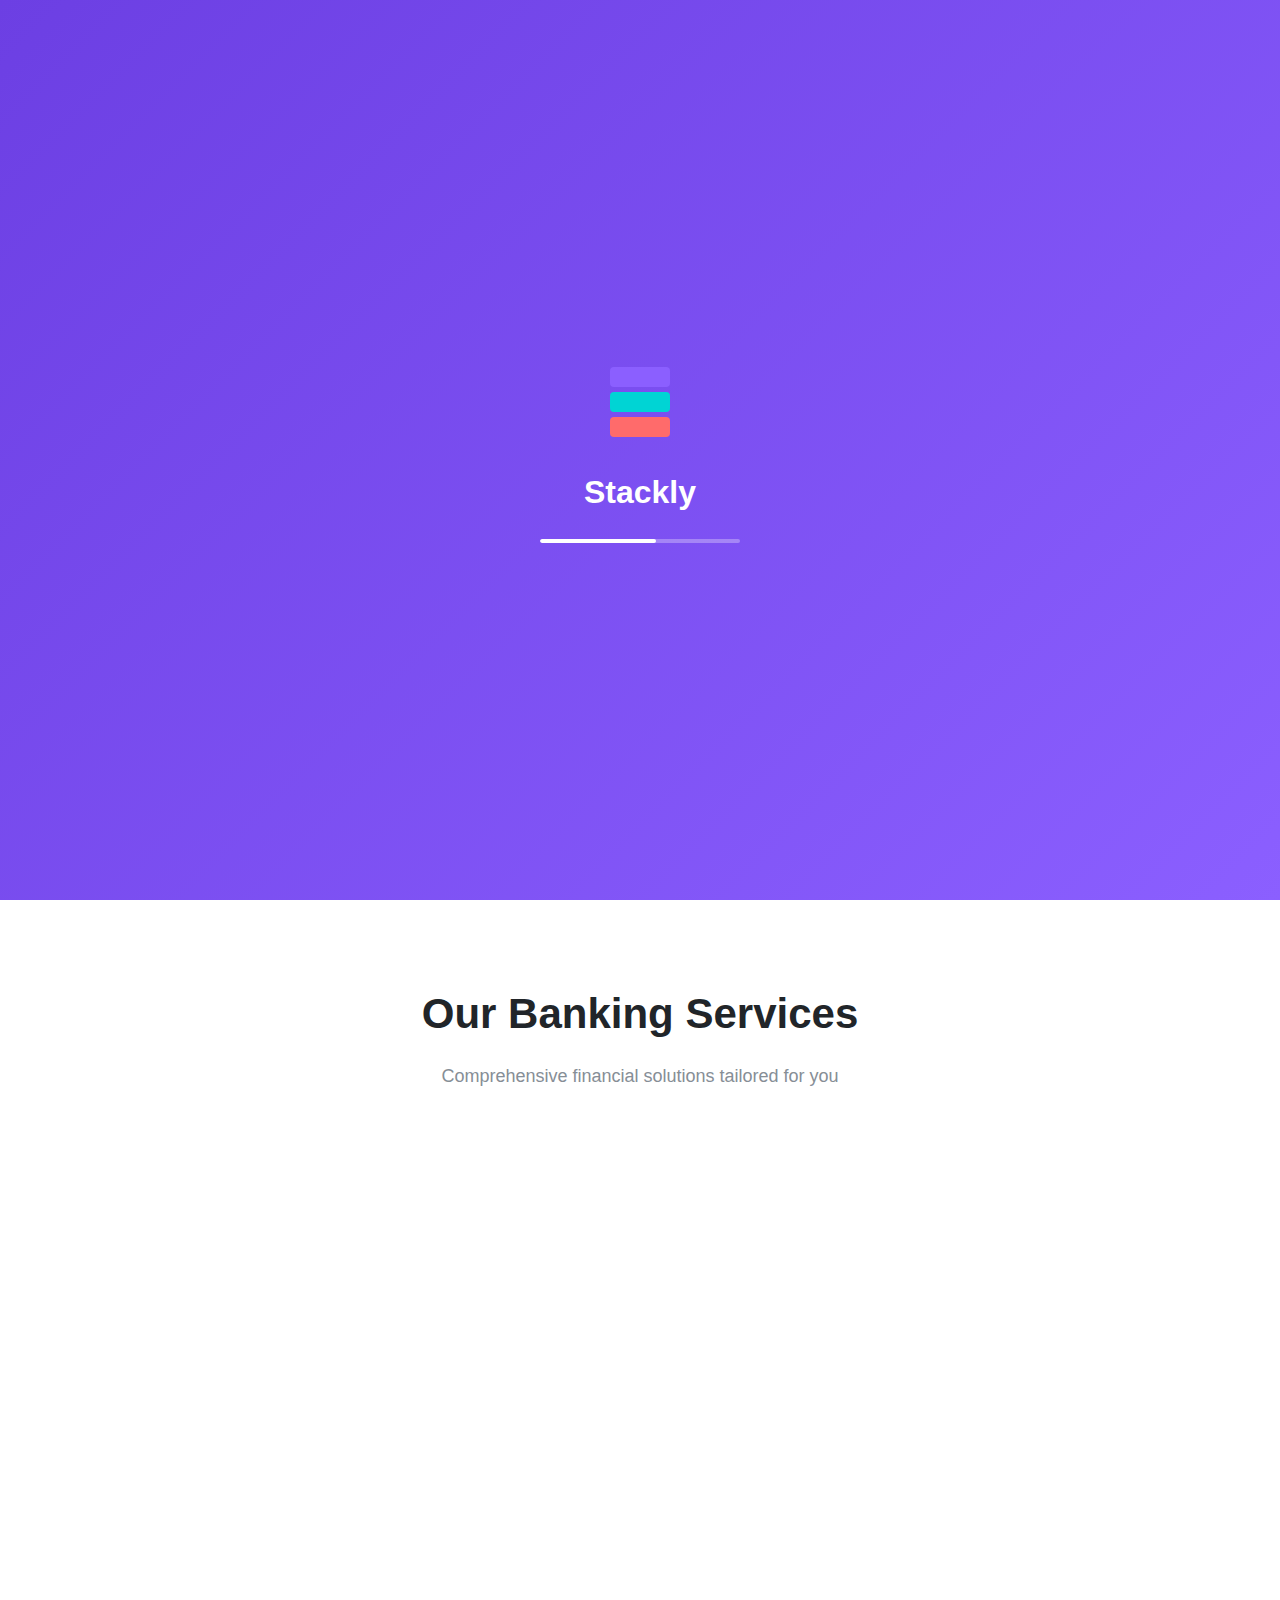
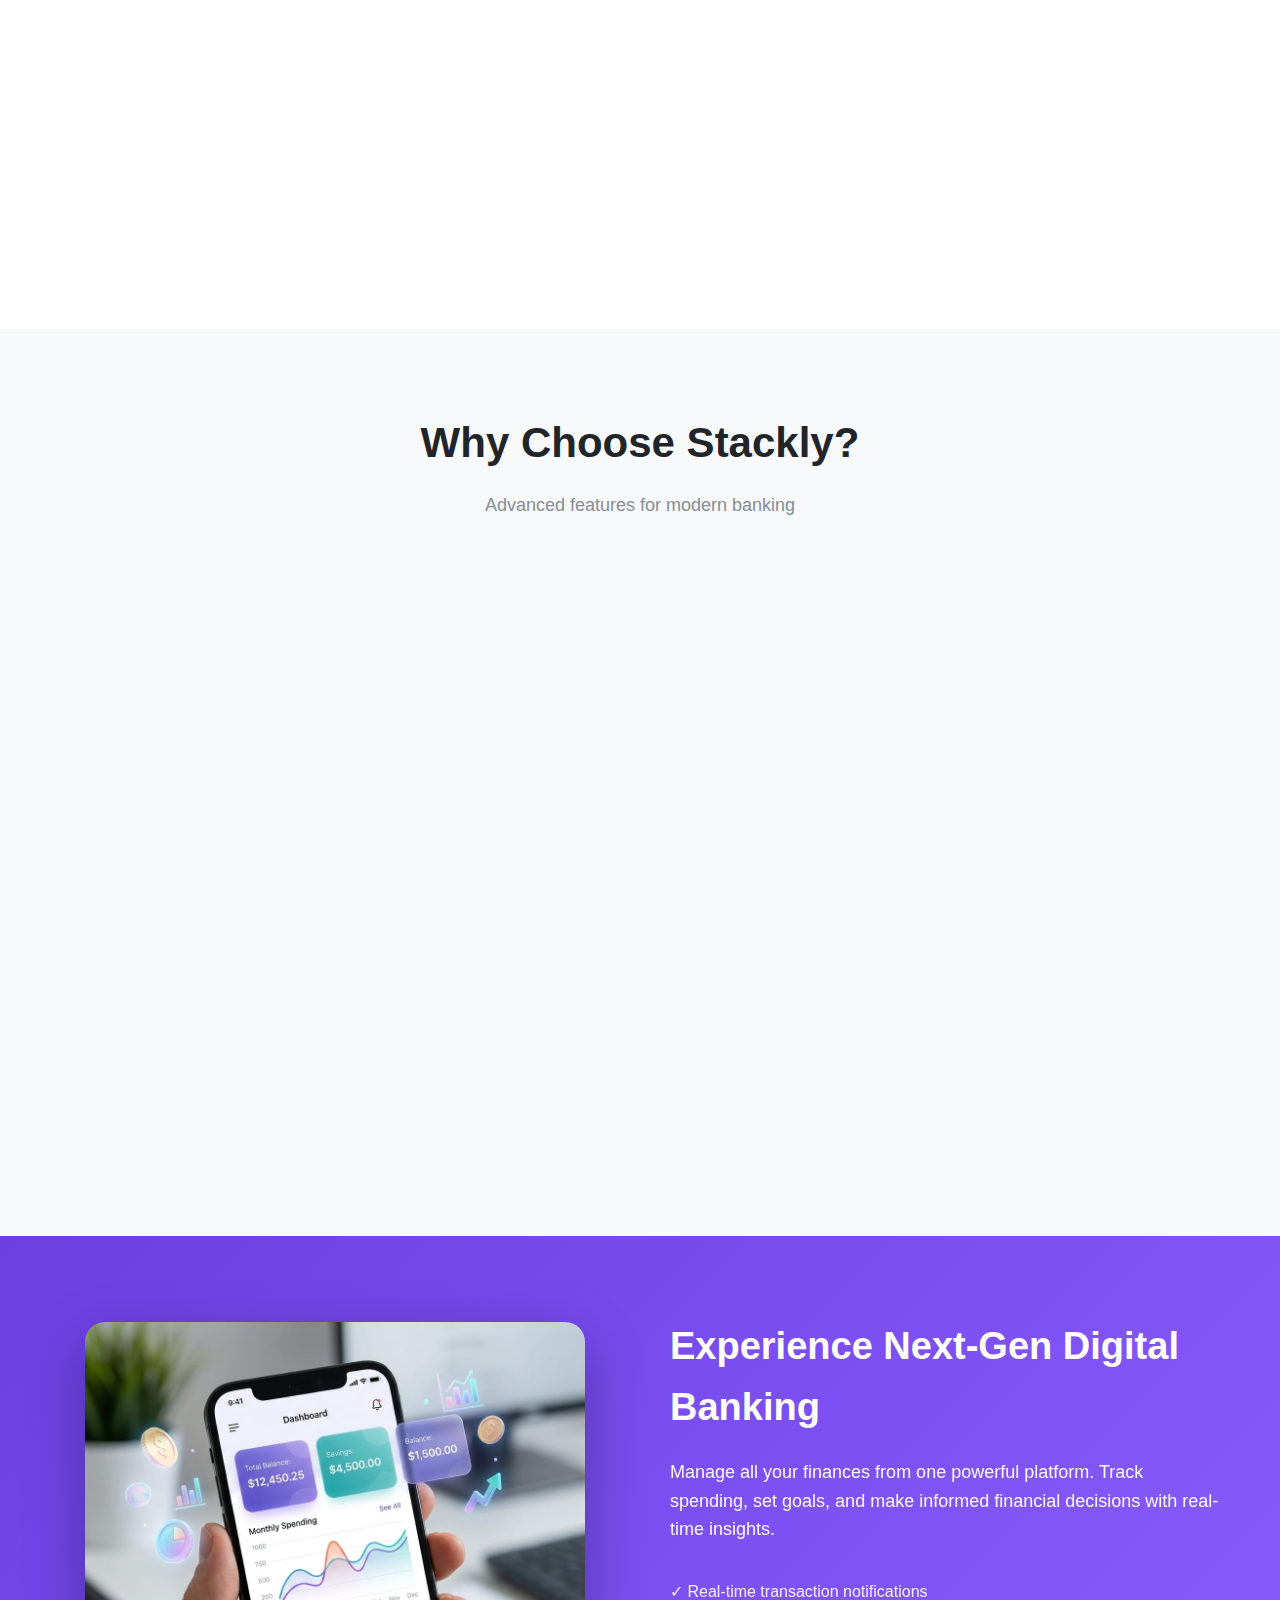
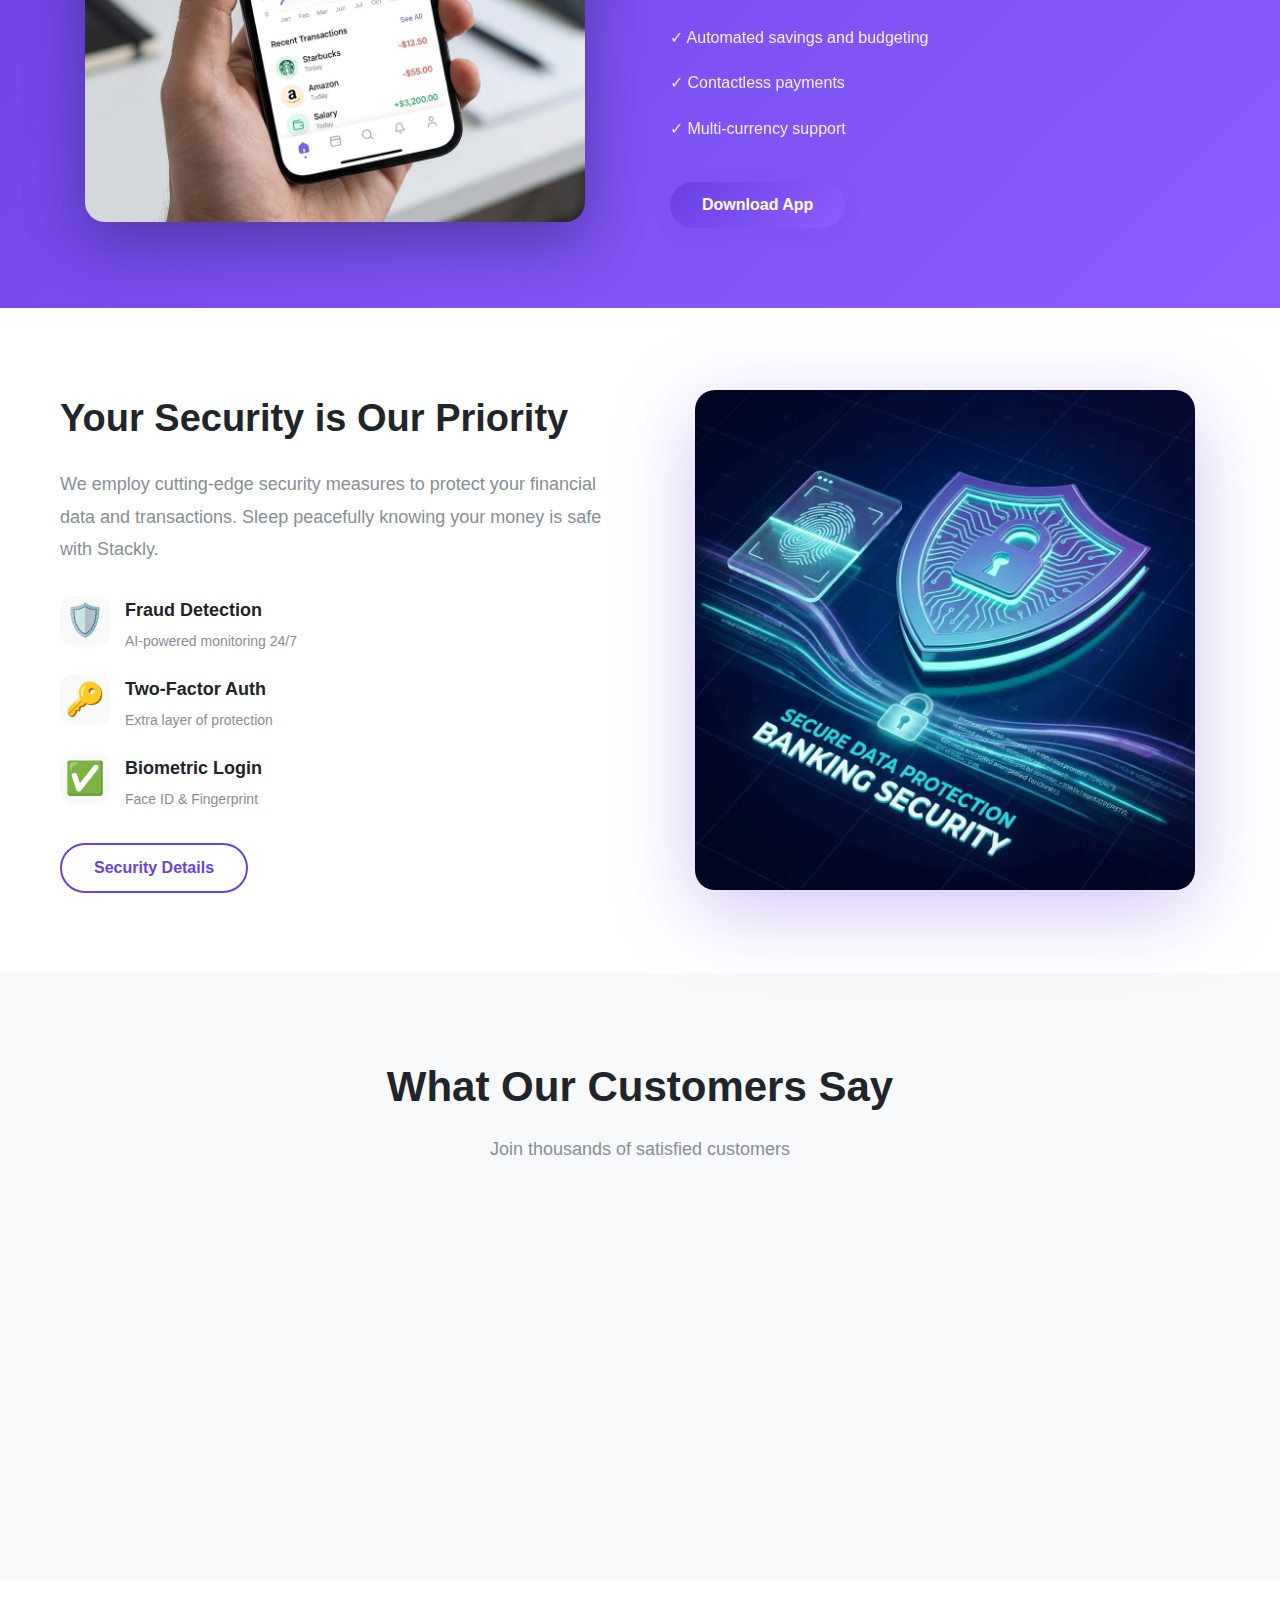
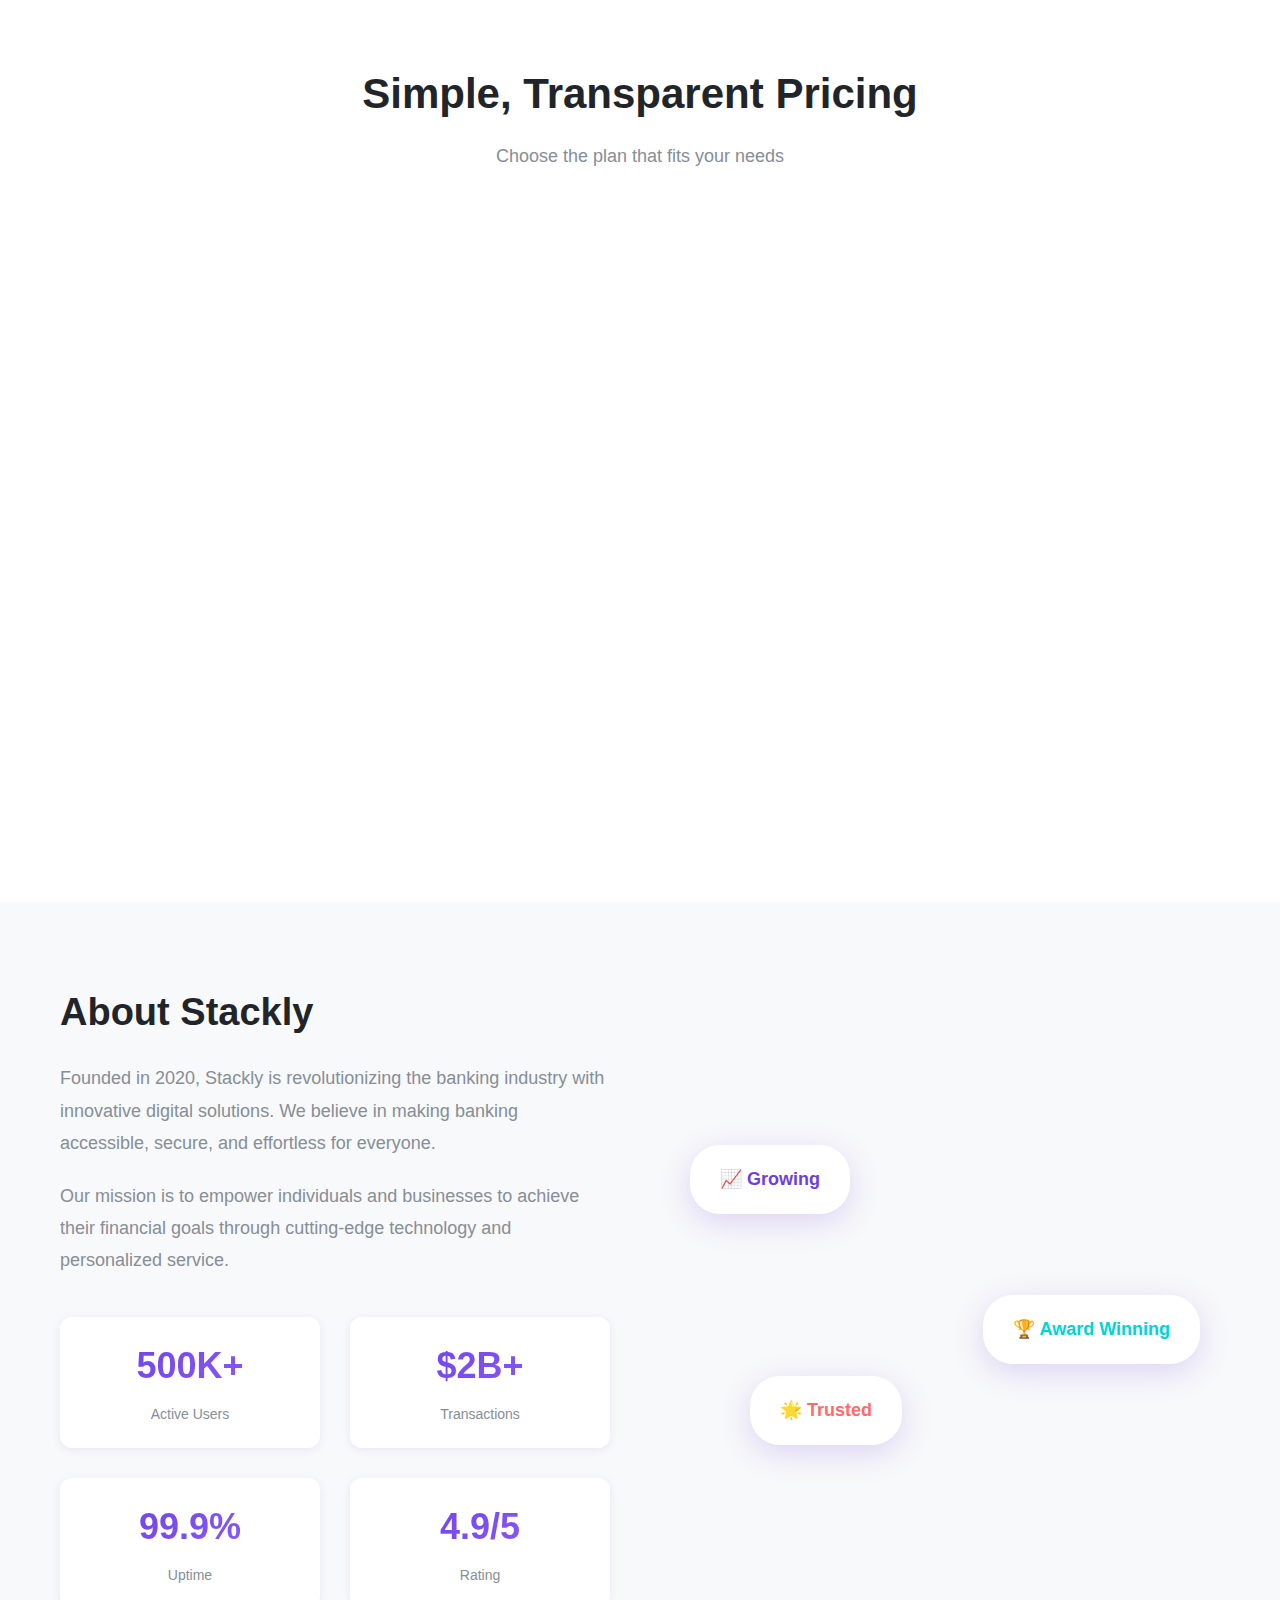
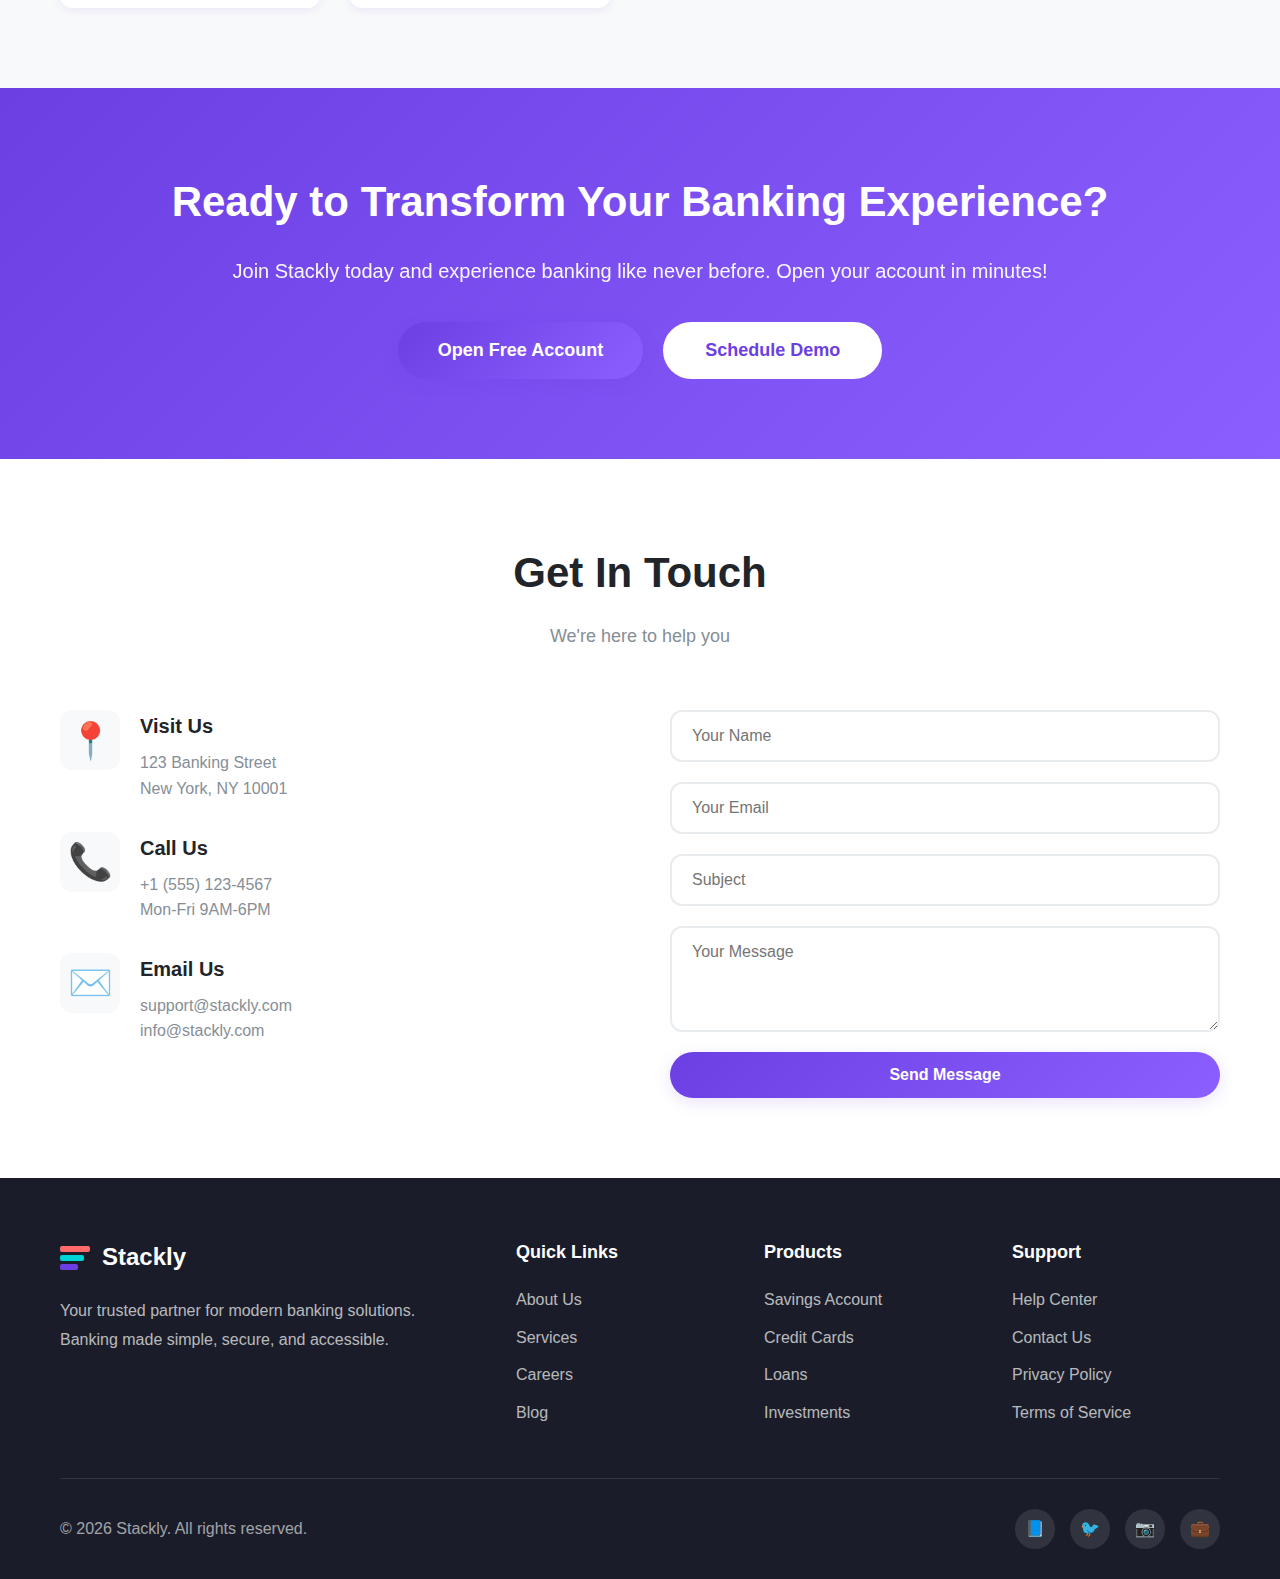
<file: index.html>
<!DOCTYPE html>
<html lang="en">

<head>
    <meta charset="UTF-8">
    <meta name="viewport" content="width=device-width, initial-scale=1.0">
    <title>Stackly - Modern Banking Solution</title>
    <meta name="description"
        content="Stackly - Your trusted banking partner for secure and convenient financial solutions">
    <link rel="stylesheet" href="styles.css">
</head>

<body>
    <!-- Loading Screen -->
    <div id="loading-screen">
        <div class="loader-container">
            <div class="logo-loader">
                <div class="stack-layer stack-1"></div>
                <div class="stack-layer stack-2"></div>
                <div class="stack-layer stack-3"></div>
            </div>
            <h2 class="loading-text">Stackly</h2>
            <div class="loading-bar">
                <div class="loading-progress"></div>
            </div>
        </div>
    </div>

    <!-- Header -->
    <header id="main-header">
        <nav class="navbar">
            <div class="container">
                <div class="nav-brand">
                    <div class="logo">
                        <div class="logo-stack">
                            <span class="stack-block b1"></span>
                            <span class="stack-block b2"></span>
                            <span class="stack-block b3"></span>
                        </div>
                        <span class="brand-name">Stackly</span>
                    </div>
                </div>
                <ul class="nav-menu">
                    <li><a href="#home">Home</a></li>
                    <li><a href="#services">Services</a></li>
                    <li><a href="#features">Features</a></li>
                    <li><a href="#about">About</a></li>
                    <li><a href="#contact">Contact</a></li>
                </ul>
                <button class="cta-btn" onclick="goto404()">Get Started</button>
                <div class="hamburger">
                    <span></span>
                    <span></span>
                    <span></span>
                </div>
            </div>
        </nav>
    </header>

    <!-- Hero Section -->
    <section id="home" class="hero-section">
        <div class="container">
            <div class="hero-content">
                <div class="hero-text">
                    <h1 class="hero-title">
                        Banking Made <span class="gradient-text">Simple</span> & Secure
                    </h1>
                    <p class="hero-description">
                        Experience the future of digital banking with Stackly. Manage your finances effortlessly with
                        our cutting-edge technology and 24/7 support.
                    </p>
                    <div class="hero-buttons">
                        <button class="btn-primary" onclick="goto404()">Open Account</button>
                        <button class="btn-secondary" onclick="goto404()">Learn More</button>
                    </div>
                </div>
                <div class="hero-image">
                    <img src="images/hero_banking_1770639339873.jpg" alt="Mobile Banking Dashboard"
                        class="hero-main-image">
                    <div class="floating-card card-1">
                        <div class="card-icon">💳</div>
                        <div class="card-info">
                            <h4>Virtual Card</h4>
                            <p>Instant access</p>
                        </div>
                    </div>
                    <div class="floating-card card-2">
                        <div class="card-icon">🔒</div>
                        <div class="card-info">
                            <h4>Secure</h4>
                            <p>256-bit encryption</p>
                        </div>
                    </div>
                    <div class="floating-card card-3">
                        <div class="card-icon">📊</div>
                        <div class="card-info">
                            <h4>Analytics</h4>
                            <p>Real-time tracking</p>
                        </div>
                    </div>
                </div>
            </div>
        </div>
        <div class="hero-bg-shapes">
            <div class="shape shape-1"></div>
            <div class="shape shape-2"></div>
            <div class="shape shape-3"></div>
        </div>
    </section>

    <!-- Services Section -->
    <section id="services" class="services-section">
        <div class="container">
            <div class="section-header">
                <h2 class="section-title">Our Banking Services</h2>
                <p class="section-subtitle">Comprehensive financial solutions tailored for you</p>
            </div>
            <div class="services-grid">
                <div class="service-card">
                    <div class="service-icon">💰</div>
                    <h3>Savings Account</h3>
                    <p>Earn competitive interest rates with our high-yield savings accounts</p>
                    <button class="service-btn" onclick="goto404()">Learn More →</button>
                </div>
                <div class="service-card">
                    <div class="service-icon">💳</div>
                    <h3>Credit Cards</h3>
                    <p>Flexible credit options with amazing rewards and cashback</p>
                    <button class="service-btn" onclick="goto404()">Apply Now →</button>
                </div>
                <div class="service-card">
                    <div class="service-icon">🏠</div>
                    <h3>Home Loans</h3>
                    <p>Make your dream home a reality with our competitive loan rates</p>
                    <button class="service-btn" onclick="goto404()">Get Quote →</button>
                </div>
                <div class="service-card">
                    <div class="service-icon">📈</div>
                    <h3>Investments</h3>
                    <p>Grow your wealth with expert-managed investment portfolios</p>
                    <button class="service-btn" onclick="goto404()">Invest Now →</button>
                </div>
            </div>
        </div>
    </section>

    <!-- Features Section -->
    <section id="features" class="features-section">
        <div class="container">
            <div class="section-header">
                <h2 class="section-title">Why Choose Stackly?</h2>
                <p class="section-subtitle">Advanced features for modern banking</p>
            </div>
            <div class="features-grid">
                <div class="feature-item">
                    <div class="feature-icon">⚡</div>
                    <h3>Instant Transfers</h3>
                    <p>Send and receive money in seconds with zero fees</p>
                </div>
                <div class="feature-item">
                    <div class="feature-icon">🔐</div>
                    <h3>Bank-Level Security</h3>
                    <p>Your data is protected with military-grade encryption</p>
                </div>
                <div class="feature-item">
                    <div class="feature-icon">📱</div>
                    <h3>Mobile Banking</h3>
                    <p>Manage your account anywhere with our intuitive app</p>
                </div>
                <div class="feature-item">
                    <div class="feature-icon">🌍</div>
                    <h3>Global Access</h3>
                    <p>Access your funds from anywhere in the world</p>
                </div>
                <div class="feature-item">
                    <div class="feature-icon">💬</div>
                    <h3>24/7 Support</h3>
                    <p>Round-the-clock customer service whenever you need it</p>
                </div>
                <div class="feature-item">
                    <div class="feature-icon">🎯</div>
                    <h3>Smart Insights</h3>
                    <p>AI-powered financial advice and spending analysis</p>
                </div>
            </div>
        </div>
    </section>

    <!-- Digital Banking Section -->
    <section class="digital-banking-section">
        <div class="container">
            <div class="digital-content">
                <div class="digital-image">
                    <img src="images/hero_banking_1770639339873.jpg" alt="Digital Banking App"
                        class="digital-banking-img">
                </div>
                <div class="digital-text">
                    <h2>Experience Next-Gen Digital Banking</h2>
                    <p>Manage all your finances from one powerful platform. Track spending, set goals, and make informed
                        financial decisions with real-time insights.</p>
                    <ul class="feature-list">
                        <li>✓ Real-time transaction notifications</li>
                        <li>✓ Automated savings and budgeting</li>
                        <li>✓ Contactless payments</li>
                        <li>✓ Multi-currency support</li>
                    </ul>
                    <button class="btn-primary" onclick="goto404()">Download App</button>
                </div>
            </div>
        </div>
    </section>

    <!-- Security Section -->
    <section class="security-section">
        <div class="container">
            <div class="security-content">
                <div class="security-text">
                    <h2>Your Security is Our Priority</h2>
                    <p>We employ cutting-edge security measures to protect your financial data and transactions. Sleep
                        peacefully knowing your money is safe with Stackly.</p>
                    <div class="security-features">
                        <div class="sec-feature">
                            <div class="sec-icon">🛡️</div>
                            <div>
                                <h4>Fraud Detection</h4>
                                <p>AI-powered monitoring 24/7</p>
                            </div>
                        </div>
                        <div class="sec-feature">
                            <div class="sec-icon">🔑</div>
                            <div>
                                <h4>Two-Factor Auth</h4>
                                <p>Extra layer of protection</p>
                            </div>
                        </div>
                        <div class="sec-feature">
                            <div class="sec-icon">✅</div>
                            <div>
                                <h4>Biometric Login</h4>
                                <p>Face ID & Fingerprint</p>
                            </div>
                        </div>
                    </div>
                    <button class="btn-secondary" onclick="goto404()">Security Details</button>
                </div>
                <div class="security-visual">
                    <img src="images/security_shield_1770639387598.jpg" alt="Banking Security" class="security-image">
                </div>
            </div>
        </div>
    </section>

    <!-- Testimonials Section -->
    <section class="testimonials-section">
        <div class="container">
            <div class="section-header">
                <h2 class="section-title">What Our Customers Say</h2>
                <p class="section-subtitle">Join thousands of satisfied customers</p>
            </div>
            <div class="testimonials-grid">
                <div class="testimonial-card">
                    <div class="stars">⭐⭐⭐⭐⭐</div>
                    <p class="testimonial-text">"Stackly has transformed how I manage my finances. The app is intuitive
                        and the customer service is exceptional!"</p>
                    <div class="testimonial-author">
                        <div class="author-avatar">JD</div>
                        <div>
                            <h4>John Doe</h4>
                            <p>Entrepreneur</p>
                        </div>
                    </div>
                </div>
                <div class="testimonial-card">
                    <div class="stars">⭐⭐⭐⭐⭐</div>
                    <p class="testimonial-text">"Best banking experience ever! The instant transfers and zero fees make
                        it perfect for my business needs."</p>
                    <div class="testimonial-author">
                        <div class="author-avatar">SM</div>
                        <div>
                            <h4>Sarah Miller</h4>
                            <p>Small Business Owner</p>
                        </div>
                    </div>
                </div>
                <div class="testimonial-card">
                    <div class="stars">⭐⭐⭐⭐⭐</div>
                    <p class="testimonial-text">"I love the investment features. Made my first investment within minutes
                        and the returns have been great!"</p>
                    <div class="testimonial-author">
                        <div class="author-avatar">MJ</div>
                        <div>
                            <h4>Michael Johnson</h4>
                            <p>Investor</p>
                        </div>
                    </div>
                </div>
            </div>
        </div>
    </section>

    <!-- Pricing Section -->
    <section class="pricing-section">
        <div class="container">
            <div class="section-header">
                <h2 class="section-title">Simple, Transparent Pricing</h2>
                <p class="section-subtitle">Choose the plan that fits your needs</p>
            </div>
            <div class="pricing-grid">
                <div class="pricing-card">
                    <h3 class="plan-name">Basic</h3>
                    <div class="plan-price">
                        <span class="currency">$</span>
                        <span class="amount">0</span>
                        <span class="period">/month</span>
                    </div>
                    <ul class="plan-features">
                        <li>✓ Free account opening</li>
                        <li>✓ Basic mobile banking</li>
                        <li>✓ Debit card</li>
                        <li>✓ Online transfers</li>
                        <li>✗ Investment options</li>
                    </ul>
                    <button class="plan-btn" onclick="goto404()">Get Started</button>
                </div>
                <div class="pricing-card featured">
                    <div class="popular-badge">Most Popular</div>
                    <h3 class="plan-name">Premium</h3>
                    <div class="plan-price">
                        <span class="currency">$</span>
                        <span class="amount">9.99</span>
                        <span class="period">/month</span>
                    </div>
                    <ul class="plan-features">
                        <li>✓ Everything in Basic</li>
                        <li>✓ Premium credit card</li>
                        <li>✓ Investment accounts</li>
                        <li>✓ Priority support</li>
                        <li>✓ Cashback rewards</li>
                    </ul>
                    <button class="plan-btn" onclick="goto404()">Get Started</button>
                </div>
                <div class="pricing-card">
                    <h3 class="plan-name">Business</h3>
                    <div class="plan-price">
                        <span class="currency">$</span>
                        <span class="amount">29.99</span>
                        <span class="period">/month</span>
                    </div>
                    <ul class="plan-features">
                        <li>✓ Everything in Premium</li>
                        <li>✓ Business accounts</li>
                        <li>✓ Multi-user access</li>
                        <li>✓ Advanced analytics</li>
                        <li>✓ Dedicated manager</li>
                    </ul>
                    <button class="plan-btn" onclick="goto404()">Get Started</button>
                </div>
            </div>
        </div>
    </section>

    <!-- About Section -->
    <section id="about" class="about-section">
        <div class="container">
            <div class="about-content">
                <div class="about-text">
                    <h2>About Stackly</h2>
                    <p>Founded in 2020, Stackly is revolutionizing the banking industry with innovative digital
                        solutions. We believe in making banking accessible, secure, and effortless for everyone.</p>
                    <p>Our mission is to empower individuals and businesses to achieve their financial goals through
                        cutting-edge technology and personalized service.</p>
                    <div class="stats-grid">
                        <div class="stat-item">
                            <h3 class="stat-number">500K+</h3>
                            <p>Active Users</p>
                        </div>
                        <div class="stat-item">
                            <h3 class="stat-number">$2B+</h3>
                            <p>Transactions</p>
                        </div>
                        <div class="stat-item">
                            <h3 class="stat-number">99.9%</h3>
                            <p>Uptime</p>
                        </div>
                        <div class="stat-item">
                            <h3 class="stat-number">4.9/5</h3>
                            <p>Rating</p>
                        </div>
                    </div>
                </div>
                <div class="about-image">
                    <div class="about-visual">
                        <div class="stat-bubble bubble-1">📈 Growing</div>
                        <div class="stat-bubble bubble-2">🏆 Award Winning</div>
                        <div class="stat-bubble bubble-3">🌟 Trusted</div>
                    </div>
                </div>
            </div>
        </div>
    </section>

    <!-- CTA Section -->
    <section class="cta-section">
        <div class="container">
            <div class="cta-content">
                <h2>Ready to Transform Your Banking Experience?</h2>
                <p>Join Stackly today and experience banking like never before. Open your account in minutes!</p>
                <div class="cta-buttons">
                    <button class="btn-primary large" onclick="goto404()">Open Free Account</button>
                    <button class="btn-secondary large" onclick="goto404()">Schedule Demo</button>
                </div>
            </div>
        </div>
    </section>

    <!-- Contact Section -->
    <section id="contact" class="contact-section">
        <div class="container">
            <div class="section-header">
                <h2 class="section-title">Get In Touch</h2>
                <p class="section-subtitle">We're here to help you</p>
            </div>
            <div class="contact-grid">
                <div class="contact-info">
                    <div class="contact-item">
                        <div class="contact-icon">📍</div>
                        <div>
                            <h4>Visit Us</h4>
                            <p>123 Banking Street<br>New York, NY 10001</p>
                        </div>
                    </div>
                    <div class="contact-item">
                        <div class="contact-icon">📞</div>
                        <div>
                            <h4>Call Us</h4>
                            <p>+1 (555) 123-4567<br>Mon-Fri 9AM-6PM</p>
                        </div>
                    </div>
                    <div class="contact-item">
                        <div class="contact-icon">✉️</div>
                        <div>
                            <h4>Email Us</h4>
                            <p>support@stackly.com<br>info@stackly.com</p>
                        </div>
                    </div>
                </div>
                <div class="contact-form">
                    <input type="text" placeholder="Your Name" class="form-input">
                    <input type="email" placeholder="Your Email" class="form-input">
                    <input type="text" placeholder="Subject" class="form-input">
                    <textarea placeholder="Your Message" class="form-textarea" rows="4"></textarea>
                    <button class="btn-primary" onclick="goto404()">Send Message</button>
                </div>
            </div>
        </div>
    </section>

    <!-- Footer -->
    <footer class="footer">
        <div class="container">
            <div class="footer-content">
                <div class="footer-column">
                    <div class="footer-logo">
                        <div class="logo-stack">
                            <span class="stack-block b1"></span>
                            <span class="stack-block b2"></span>
                            <span class="stack-block b3"></span>
                        </div>
                        <span class="brand-name">Stackly</span>
                    </div>
                    <p>Your trusted partner for modern banking solutions. Banking made simple, secure, and accessible.
                    </p>
                </div>
                <div class="footer-column">
                    <h4>Quick Links</h4>
                    <ul>
                        <li><a href="404.html">About Us</a></li>
                        <li><a href="404.html">Services</a></li>
                        <li><a href="404.html">Careers</a></li>
                        <li><a href="404.html">Blog</a></li>
                    </ul>
                </div>
                <div class="footer-column">
                    <h4>Products</h4>
                    <ul>
                        <li><a href="404.html">Savings Account</a></li>
                        <li><a href="404.html">Credit Cards</a></li>
                        <li><a href="404.html">Loans</a></li>
                        <li><a href="404.html">Investments</a></li>
                    </ul>
                </div>
                <div class="footer-column">
                    <h4>Support</h4>
                    <ul>
                        <li><a href="404.html">Help Center</a></li>
                        <li><a href="404.html">Contact Us</a></li>
                        <li><a href="404.html">Privacy Policy</a></li>
                        <li><a href="404.html">Terms of Service</a></li>
                    </ul>
                </div>
            </div>
            <div class="footer-bottom">
                <p>&copy; 2026 Stackly. All rights reserved.</p>
                <div class="social-links">
                    <a href="404.html" class="social-icon">📘</a>
                    <a href="404.html" class="social-icon">🐦</a>
                    <a href="404.html" class="social-icon">📷</a>
                    <a href="404.html" class="social-icon">💼</a>
                </div>
            </div>
        </div>
    </footer>

    <script src="script.js"></script>
</body>

</html>
</file>
<file: styles.css>
* {
    margin: 0;
    padding: 0;
    box-sizing: border-box;
}

:root {
    /* 60% - Primary Color (Deep Purple) */
    --primary-color: #6C3FE3;
    --primary-dark: #5230B8;
    --primary-light: #8B5FFF;

    /* 30% - Secondary Color (Teal/Cyan) */
    --secondary-color: #00D4D4;
    --secondary-dark: #00A3A3;
    --secondary-light: #33E0E0;

    /* 10% - Accent Color (Vibrant Orange/Coral) */
    --accent-color: #FF6B6B;
    --accent-dark: #E55555;
    --accent-light: #FF8E8E;

    /* Neutral Colors */
    --white: #FFFFFF;
    --light-bg: #F8F9FA;
    --gray-100: #F1F3F5;
    --gray-200: #E9ECEF;
    --gray-300: #DEE2E6;
    --gray-600: #868E96;
    --gray-900: #212529;
    --dark-bg: #1A1D29;

    /* Gradients */
    --gradient-primary: linear-gradient(135deg, var(--primary-color), var(--primary-light));
    --gradient-secondary: linear-gradient(135deg, var(--secondary-color), var(--secondary-light));
    --gradient-accent: linear-gradient(135deg, var(--accent-color), var(--accent-light));
    --gradient-hero: linear-gradient(135deg, #6C3FE3 0%, #00D4D4 100%);

    /* Shadows */
    --shadow-sm: 0 2px 8px rgba(108, 63, 227, 0.1);
    --shadow-md: 0 4px 16px rgba(108, 63, 227, 0.15);
    --shadow-lg: 0 8px 32px rgba(108, 63, 227, 0.2);

    /* Transitions */
    --transition-fast: 0.2s ease;
    --transition-normal: 0.3s ease;
    --transition-slow: 0.5s ease;
}

body {
    font-family: 'Segoe UI', Tahoma, Geneva, Verdana, sans-serif;
    line-height: 1.6;
    color: var(--gray-900);
    background: var(--white);
    overflow-x: hidden;
}

.container {
    max-width: 1200px;
    margin: 0 auto;
    padding: 0 20px;
}

/* ===== LOADING SCREEN ===== */
#loading-screen {
    position: fixed;
    top: 0;
    left: 0;
    width: 100%;
    height: 100vh;
    background: var(--gradient-primary);
    display: flex;
    justify-content: center;
    align-items: center;
    z-index: 10000;
    transition: opacity 0.5s ease, visibility 0.5s ease;
}

#loading-screen.fade-out {
    opacity: 0;
    visibility: hidden;
}

.loader-container {
    text-align: center;
}

.logo-loader {
    position: relative;
    width: 80px;
    height: 80px;
    margin: 0 auto 30px;
}

.stack-layer {
    position: absolute;
    width: 60px;
    height: 20px;
    border-radius: 4px;
    left: 50%;
    transform: translateX(-50%);
    animation: stackBounce 1.5s ease-in-out infinite;
}

.stack-1 {
    background: var(--accent-color);
    bottom: 0;
    animation-delay: 0s;
}

.stack-2 {
    background: var(--secondary-color);
    bottom: 25px;
    animation-delay: 0.2s;
}

.stack-3 {
    background: var(--primary-light);
    bottom: 50px;
    animation-delay: 0.4s;
}

@keyframes stackBounce {

    0%,
    100% {
        transform: translateX(-50%) translateY(0);
    }

    50% {
        transform: translateX(-50%) translateY(-10px);
    }
}

.loading-text {
    color: var(--white);
    font-size: 32px;
    font-weight: 700;
    margin-bottom: 20px;
    animation: pulse 1.5s ease-in-out infinite;
}

@keyframes pulse {

    0%,
    100% {
        opacity: 1;
    }

    50% {
        opacity: 0.6;
    }
}

.loading-bar {
    width: 200px;
    height: 4px;
    background: rgba(255, 255, 255, 0.3);
    border-radius: 2px;
    overflow: hidden;
    margin: 0 auto;
}

.loading-progress {
    height: 100%;
    background: var(--white);
    border-radius: 2px;
    animation: loadProgress 1.5s ease-in-out forwards;
}

@keyframes loadProgress {
    0% {
        width: 0%;
    }

    100% {
        width: 100%;
    }
}

/* ===== HEADER & NAVIGATION ===== */
#main-header {
    position: fixed;
    top: 0;
    left: 0;
    width: 100%;
    background: var(--white);
    box-shadow: var(--shadow-sm);
    z-index: 1000;
    transition: var(--transition-normal);
}

.navbar {
    padding: 15px 0;
}

.navbar .container {
    display: flex;
    justify-content: space-between;
    align-items: center;
}

.logo {
    display: flex;
    align-items: center;
    gap: 12px;
    font-size: 24px;
    font-weight: 700;
    color: var(--primary-color);
}

.logo-stack {
    display: flex;
    flex-direction: column;
    gap: 3px;
}

.stack-block {
    display: block;
    height: 6px;
    border-radius: 2px;
    transition: var(--transition-fast);
}

.stack-block.b1 {
    width: 30px;
    background: var(--accent-color);
}

.stack-block.b2 {
    width: 24px;
    background: var(--secondary-color);
}

.stack-block.b3 {
    width: 18px;
    background: var(--primary-color);
}

.logo:hover .stack-block.b1 {
    width: 18px;
}

.logo:hover .stack-block.b3 {
    width: 30px;
}

.nav-menu {
    display: flex;
    list-style: none;
    gap: 30px;
}

.nav-menu a {
    text-decoration: none;
    color: var(--gray-900);
    font-weight: 500;
    position: relative;
    transition: var(--transition-fast);
}

.nav-menu a::after {
    content: '';
    position: absolute;
    bottom: -5px;
    left: 0;
    width: 0;
    height: 2px;
    background: var(--gradient-primary);
    transition: var(--transition-normal);
}

.nav-menu a:hover {
    color: var(--primary-color);
}

.nav-menu a:hover::after {
    width: 100%;
}

.cta-btn {
    padding: 12px 28px;
    background: var(--gradient-primary);
    color: var(--white);
    border: none;
    border-radius: 25px;
    font-weight: 600;
    cursor: pointer;
    transition: var(--transition-fast);
    box-shadow: var(--shadow-sm);
}

.cta-btn:hover {
    transform: translateY(-2px);
    box-shadow: var(--shadow-md);
}

.hamburger {
    display: none;
    flex-direction: column;
    gap: 5px;
    cursor: pointer;
    z-index: 100;
}

.hamburger span {
    width: 25px;
    height: 3px;
    background: var(--primary-color);
    border-radius: 2px;
    transition: var(--transition-fast);
}

.hamburger.active span:nth-child(1) {
    transform: rotate(45deg) translateY(8px);
}

.hamburger.active span:nth-child(2) {
    opacity: 0;
}

.hamburger.active span:nth-child(3) {
    transform: rotate(-45deg) translateY(-8px);
}

/* ===== HERO SECTION ===== */
.hero-section {
    position: relative;
    min-height: 100vh;
    background: linear-gradient(135deg, #F8F9FA 0%, #E9ECEF 100%);
    padding: 120px 0 80px;
    overflow: hidden;
}

.hero-content {
    display: grid;
    grid-template-columns: 1fr 1fr;
    gap: 60px;
    align-items: center;
    position: relative;
    z-index: 2;
}

.hero-text {
    animation: fadeInUp 0.8s ease-out;
}

@keyframes fadeInUp {
    from {
        opacity: 0;
        transform: translateY(30px);
    }

    to {
        opacity: 1;
        transform: translateY(0);
    }
}

.hero-title {
    font-size: 56px;
    font-weight: 800;
    line-height: 1.2;
    margin-bottom: 20px;
    color: var(--gray-900);
}

.gradient-text {
    background: var(--gradient-primary);
    -webkit-background-clip: text;
    -webkit-text-fill-color: transparent;
    background-clip: text;
}

.hero-description {
    font-size: 18px;
    color: var(--gray-600);
    margin-bottom: 30px;
    line-height: 1.8;
}

.hero-buttons {
    display: flex;
    gap: 15px;
}

.btn-primary,
.btn-secondary {
    padding: 14px 32px;
    font-size: 16px;
    font-weight: 600;
    border: none;
    border-radius: 30px;
    cursor: pointer;
    transition: var(--transition-normal);
}

.btn-primary {
    background: var(--gradient-primary);
    color: var(--white);
    box-shadow: var(--shadow-md);
}

.btn-primary:hover {
    transform: translateY(-3px);
    box-shadow: var(--shadow-lg);
}

.btn-secondary {
    background: var(--white);
    color: var(--primary-color);
    border: 2px solid var(--primary-color);
}

.btn-secondary:hover {
    background: var(--primary-color);
    color: var(--white);
}

.hero-image {
    position: relative;
    height: 500px;
    animation: fadeIn 1s ease-out 0.3s both;
    display: flex;
    align-items: center;
    justify-content: center;
}

.hero-main-image {
    max-width: 100%;
    height: auto;
    max-height: 500px;
    object-fit: contain;
    border-radius: 20px;
    filter: drop-shadow(0 20px 40px rgba(108, 63, 227, 0.3));
    animation: float 4s ease-in-out infinite;
    position: relative;
    z-index: 1;
}

@keyframes fadeIn {
    from {
        opacity: 0;
    }

    to {
        opacity: 1;
    }
}

.floating-card {
    position: absolute;
    background: var(--white);
    padding: 20px;
    border-radius: 16px;
    box-shadow: var(--shadow-lg);
    display: flex;
    gap: 15px;
    align-items: center;
    animation: float 3s ease-in-out infinite;
}

.card-1 {
    top: 50px;
    left: 20px;
    animation-delay: 0s;
}

.card-2 {
    top: 200px;
    right: 40px;
    animation-delay: 0.5s;
}

.card-3 {
    bottom: 80px;
    left: 60px;
    animation-delay: 1s;
}

@keyframes float {

    0%,
    100% {
        transform: translateY(0);
    }

    50% {
        transform: translateY(-20px);
    }
}

.card-icon {
    font-size: 32px;
    width: 50px;
    height: 50px;
    display: flex;
    align-items: center;
    justify-content: center;
    background: var(--gradient-primary);
    border-radius: 12px;
}

.card-info h4 {
    font-size: 16px;
    color: var(--gray-900);
    margin-bottom: 4px;
}

.card-info p {
    font-size: 14px;
    color: var(--gray-600);
}

.hero-bg-shapes {
    position: absolute;
    top: 0;
    left: 0;
    width: 100%;
    height: 100%;
    overflow: hidden;
    z-index: 1;
}

.shape {
    position: absolute;
    border-radius: 50%;
    opacity: 0.1;
}

.shape-1 {
    width: 500px;
    height: 500px;
    background: var(--primary-color);
    top: -200px;
    right: -100px;
    animation: rotate 20s linear infinite;
}

.shape-2 {
    width: 300px;
    height: 300px;
    background: var(--secondary-color);
    bottom: -100px;
    left: -50px;
    animation: rotate 15s linear infinite reverse;
}

.shape-3 {
    width: 200px;
    height: 200px;
    background: var(--accent-color);
    top: 50%;
    left: 50%;
    animation: rotate 25s linear infinite;
}

@keyframes rotate {
    from {
        transform: rotate(0deg);
    }

    to {
        transform: rotate(360deg);
    }
}

/* ===== SECTION STYLES ===== */
section {
    padding: 80px 0;
}

.section-header {
    text-align: center;
    margin-bottom: 60px;
}

.section-title {
    font-size: 42px;
    font-weight: 700;
    color: var(--gray-900);
    margin-bottom: 15px;
}

.section-subtitle {
    font-size: 18px;
    color: var(--gray-600);
}

/* ===== SERVICES SECTION ===== */
.services-section {
    background: var(--white);
}

.services-grid {
    display: grid;
    grid-template-columns: repeat(auto-fit, minmax(280px, 1fr));
    gap: 30px;
}

.service-card {
    background: var(--white);
    padding: 40px 30px;
    border-radius: 20px;
    box-shadow: var(--shadow-sm);
    transition: var(--transition-normal);
    border: 2px solid transparent;
}

.service-card:hover {
    transform: translateY(-10px);
    box-shadow: var(--shadow-lg);
    border-color: var(--primary-color);
}

.service-icon {
    font-size: 48px;
    margin-bottom: 20px;
}

.service-card h3 {
    font-size: 24px;
    color: var(--gray-900);
    margin-bottom: 15px;
}

.service-card p {
    color: var(--gray-600);
    margin-bottom: 20px;
    line-height: 1.7;
}

.service-btn {
    background: none;
    border: none;
    color: var(--primary-color);
    font-weight: 600;
    cursor: pointer;
    font-size: 16px;
    transition: var(--transition-fast);
}

.service-btn:hover {
    color: var(--primary-dark);
    text-decoration: underline;
}

/* ===== FEATURES SECTION ===== */
.features-section {
    background: var(--light-bg);
}

.features-grid {
    display: grid;
    grid-template-columns: repeat(auto-fit, minmax(300px, 1fr));
    gap: 40px;
}

.feature-item {
    text-align: center;
    padding: 30px;
    background: var(--white);
    border-radius: 16px;
    transition: var(--transition-normal);
}

.feature-item:hover {
    transform: translateY(-5px);
    box-shadow: var(--shadow-md);
}

.feature-icon {
    font-size: 56px;
    margin-bottom: 20px;
    display: inline-block;
    animation: bounce 2s ease-in-out infinite;
}

@keyframes bounce {

    0%,
    100% {
        transform: translateY(0);
    }

    50% {
        transform: translateY(-10px);
    }
}

.feature-item h3 {
    font-size: 22px;
    color: var(--gray-900);
    margin-bottom: 12px;
}

.feature-item p {
    color: var(--gray-600);
    line-height: 1.6;
}

/* ===== DIGITAL BANKING SECTION ===== */
.digital-banking-section {
    background: var(--gradient-primary);
    color: var(--white);
}

.digital-content {
    display: grid;
    grid-template-columns: 1fr 1fr;
    gap: 60px;
    align-items: center;
}

.digital-banking-img {
    width: 100%;
    max-width: 500px;
    height: auto;
    border-radius: 20px;
    box-shadow: 0 20px 60px rgba(0, 0, 0, 0.3);
    animation: float 4s ease-in-out infinite;
    margin: 0 auto;
    display: block;
}

.phone-screen {
    width: 100%;
    height: 100%;
    background: linear-gradient(180deg, #2D3142 0%, #1A1D29 100%);
    border-radius: 30px;
    padding: 20px;
    overflow: hidden;
}

.app-header {
    display: flex;
    justify-content: space-between;
    color: var(--white);
    font-size: 14px;
    margin-bottom: 30px;
}

.balance-card {
    background: var(--gradient-primary);
    padding: 30px;
    border-radius: 20px;
    margin-bottom: 20px;
}

.balance-label {
    font-size: 14px;
    opacity: 0.9;
    margin-bottom: 8px;
}

.balance-amount {
    font-size: 36px;
    font-weight: 700;
    margin-bottom: 10px;
}

.balance-change {
    font-size: 14px;
    color: #4ADE80;
}

.quick-actions {
    display: flex;
    gap: 10px;
}

.action-btn-mini {
    flex: 1;
    padding: 15px;
    background: rgba(255, 255, 255, 0.1);
    border-radius: 12px;
    text-align: center;
    font-size: 12px;
    backdrop-filter: blur(10px);
}

.digital-text h2 {
    font-size: 38px;
    margin-bottom: 20px;
}

.digital-text p {
    font-size: 18px;
    margin-bottom: 25px;
    opacity: 0.95;
}

.feature-list {
    list-style: none;
    margin-bottom: 30px;
}

.feature-list li {
    padding: 10px 0;
    font-size: 16px;
    opacity: 0.9;
}

/* ===== SECURITY SECTION ===== */
.security-section {
    background: var(--white);
}

.security-content {
    display: grid;
    grid-template-columns: 1fr 1fr;
    gap: 60px;
    align-items: center;
}

.security-text h2 {
    font-size: 38px;
    margin-bottom: 20px;
    color: var(--gray-900);
}

.security-text p {
    font-size: 18px;
    color: var(--gray-600);
    margin-bottom: 30px;
    line-height: 1.8;
}

.security-features {
    display: flex;
    flex-direction: column;
    gap: 20px;
    margin-bottom: 30px;
}

.sec-feature {
    display: flex;
    gap: 15px;
    align-items: flex-start;
}

.sec-icon {
    font-size: 32px;
    width: 50px;
    height: 50px;
    display: flex;
    align-items: center;
    justify-content: center;
    background: var(--light-bg);
    border-radius: 12px;
}

.sec-feature h4 {
    font-size: 18px;
    color: var(--gray-900);
    margin-bottom: 5px;
}

.sec-feature p {
    font-size: 14px;
    color: var(--gray-600);
    margin: 0;
}

.security-visual {
    display: flex;
    align-items: center;
    justify-content: center;
}

.security-image {
    width: 100%;
    max-width: 500px;
    height: auto;
    border-radius: 20px;
    filter: drop-shadow(0 20px 40px rgba(108, 63, 227, 0.3));
    animation: float 3s ease-in-out infinite;
}

/* ===== TESTIMONIALS SECTION ===== */
.testimonials-section {
    background: var(--light-bg);
}

.testimonials-grid {
    display: grid;
    grid-template-columns: repeat(auto-fit, minmax(320px, 1fr));
    gap: 30px;
}

.testimonial-card {
    background: var(--white);
    padding: 35px;
    border-radius: 20px;
    box-shadow: var(--shadow-sm);
    transition: var(--transition-normal);
}

.testimonial-card:hover {
    transform: translateY(-5px);
    box-shadow: var(--shadow-md);
}

.stars {
    font-size: 18px;
    margin-bottom: 15px;
    color: var(--accent-color);
}

.testimonial-text {
    font-size: 16px;
    color: var(--gray-600);
    line-height: 1.8;
    margin-bottom: 25px;
    font-style: italic;
}

.testimonial-author {
    display: flex;
    gap: 15px;
    align-items: center;
}

.author-avatar {
    width: 50px;
    height: 50px;
    background: var(--gradient-primary);
    color: var(--white);
    border-radius: 50%;
    display: flex;
    align-items: center;
    justify-content: center;
    font-weight: 700;
    font-size: 18px;
}

.testimonial-author h4 {
    font-size: 16px;
    color: var(--gray-900);
    margin-bottom: 3px;
}

.testimonial-author p {
    font-size: 14px;
    color: var(--gray-600);
    margin: 0;
}

/* ===== PRICING SECTION ===== */
.pricing-section {
    background: var(--white);
}

.pricing-grid {
    display: grid;
    grid-template-columns: repeat(auto-fit, minmax(300px, 1fr));
    gap: 30px;
    max-width: 1000px;
    margin: 0 auto;
}

.pricing-card {
    background: var(--white);
    padding: 40px 30px;
    border-radius: 20px;
    border: 2px solid var(--gray-200);
    text-align: center;
    transition: var(--transition-normal);
    position: relative;
}

.pricing-card:hover {
    transform: translateY(-10px);
    box-shadow: var(--shadow-lg);
    border-color: var(--primary-color);
}

.pricing-card.featured {
    border-color: var(--primary-color);
    background: linear-gradient(135deg, #F8F9FA 0%, rgba(108, 63, 227, 0.05) 100%);
    transform: scale(1.05);
}

.popular-badge {
    position: absolute;
    top: -15px;
    left: 50%;
    transform: translateX(-50%);
    background: var(--gradient-accent);
    color: var(--white);
    padding: 5px 20px;
    border-radius: 20px;
    font-size: 14px;
    font-weight: 600;
}

.plan-name {
    font-size: 24px;
    color: var(--gray-900);
    margin-bottom: 20px;
}

.plan-price {
    margin-bottom: 30px;
}

.currency {
    font-size: 24px;
    color: var(--gray-600);
}

.amount {
    font-size: 56px;
    font-weight: 700;
    color: var(--primary-color);
}

.period {
    font-size: 16px;
    color: var(--gray-600);
}

.plan-features {
    list-style: none;
    margin-bottom: 30px;
    text-align: left;
}

.plan-features li {
    padding: 12px 0;
    color: var(--gray-600);
    border-bottom: 1px solid var(--gray-200);
}

.plan-btn {
    width: 100%;
    padding: 14px;
    background: var(--gradient-primary);
    color: var(--white);
    border: none;
    border-radius: 25px;
    font-weight: 600;
    font-size: 16px;
    cursor: pointer;
    transition: var(--transition-normal);
}

.plan-btn:hover {
    transform: translateY(-2px);
    box-shadow: var(--shadow-md);
}

/* ===== ABOUT SECTION ===== */
.about-section {
    background: var(--light-bg);
}

.about-content {
    display: grid;
    grid-template-columns: 1fr 1fr;
    gap: 60px;
    align-items: center;
}

.about-text h2 {
    font-size: 38px;
    color: var(--gray-900);
    margin-bottom: 20px;
}

.about-text p {
    font-size: 18px;
    color: var(--gray-600);
    margin-bottom: 20px;
    line-height: 1.8;
}

.stats-grid {
    display: grid;
    grid-template-columns: repeat(2, 1fr);
    gap: 30px;
    margin-top: 40px;
}

.stat-item {
    text-align: center;
    padding: 20px;
    background: var(--white);
    border-radius: 12px;
    box-shadow: var(--shadow-sm);
}

.stat-number {
    font-size: 36px;
    font-weight: 700;
    background: var(--gradient-primary);
    -webkit-background-clip: text;
    -webkit-text-fill-color: transparent;
    background-clip: text;
    margin-bottom: 8px;
}

.stat-item p {
    font-size: 14px;
    color: var(--gray-600);
    margin: 0;
}

.about-visual {
    position: relative;
    height: 400px;
}

.stat-bubble {
    position: absolute;
    background: var(--white);
    padding: 20px 30px;
    border-radius: 30px;
    box-shadow: var(--shadow-lg);
    font-size: 18px;
    font-weight: 600;
    animation: float 3s ease-in-out infinite;
}

.bubble-1 {
    top: 50px;
    left: 20px;
    color: var(--primary-color);
}

.bubble-2 {
    top: 200px;
    right: 20px;
    color: var(--secondary-color);
    animation-delay: 0.5s;
}

.bubble-3 {
    bottom: 50px;
    left: 80px;
    color: var(--accent-color);
    animation-delay: 1s;
}

/* ===== CTA SECTION ===== */
.cta-section {
    background: var(--gradient-primary);
    color: var(--white);
    text-align: center;
}

.cta-content h2 {
    font-size: 42px;
    margin-bottom: 20px;
}

.cta-content p {
    font-size: 20px;
    margin-bottom: 35px;
    opacity: 0.95;
}

.cta-buttons {
    display: flex;
    gap: 20px;
    justify-content: center;
}

.btn-primary.large,
.btn-secondary.large {
    padding: 16px 40px;
    font-size: 18px;
}

.btn-secondary.large {
    background: var(--white);
    color: var(--primary-color);
    border: 2px solid var(--white);
}

.btn-secondary.large:hover {
    background: transparent;
    color: var(--white);
}

/* ===== CONTACT SECTION ===== */
.contact-section {
    background: var(--white);
}

.contact-grid {
    display: grid;
    grid-template-columns: 1fr 1fr;
    gap: 60px;
}

.contact-info {
    display: flex;
    flex-direction: column;
    gap: 30px;
}

.contact-item {
    display: flex;
    gap: 20px;
}

.contact-icon {
    font-size: 36px;
    width: 60px;
    height: 60px;
    display: flex;
    align-items: center;
    justify-content: center;
    background: var(--light-bg);
    border-radius: 12px;
    flex-shrink: 0;
}

.contact-item h4 {
    font-size: 20px;
    color: var(--gray-900);
    margin-bottom: 8px;
}

.contact-item p {
    color: var(--gray-600);
    line-height: 1.6;
    margin: 0;
}

.contact-form {
    display: flex;
    flex-direction: column;
    gap: 20px;
}

.form-input,
.form-textarea {
    padding: 15px 20px;
    border: 2px solid var(--gray-200);
    border-radius: 12px;
    font-size: 16px;
    font-family: inherit;
    transition: var(--transition-fast);
}

.form-input:focus,
.form-textarea:focus {
    outline: none;
    border-color: var(--primary-color);
}

.form-textarea {
    resize: vertical;
}

/* ===== FOOTER ===== */
.footer {
    background: var(--dark-bg);
    color: var(--white);
    padding: 60px 0 30px;
}

.footer-content {
    display: grid;
    grid-template-columns: 2fr 1fr 1fr 1fr;
    gap: 40px;
    margin-bottom: 40px;
}

.footer-logo {
    display: flex;
    align-items: center;
    gap: 12px;
    font-size: 24px;
    font-weight: 700;
    margin-bottom: 20px;
}

.footer-column p {
    color: rgba(255, 255, 255, 0.7);
    line-height: 1.8;
}

.footer-column h4 {
    font-size: 18px;
    margin-bottom: 20px;
    color: var(--white);
}

.footer-column ul {
    list-style: none;
}

.footer-column ul li {
    margin-bottom: 12px;
}

.footer-column a {
    color: rgba(255, 255, 255, 0.7);
    text-decoration: none;
    transition: var(--transition-fast);
}

.footer-column a:hover {
    color: var(--white);
    padding-left: 5px;
}

.footer-bottom {
    display: flex;
    justify-content: space-between;
    align-items: center;
    padding-top: 30px;
    border-top: 1px solid rgba(255, 255, 255, 0.1);
}

.footer-bottom p {
    color: rgba(255, 255, 255, 0.6);
}

.social-links {
    display: flex;
    gap: 15px;
}

.social-icon {
    width: 40px;
    height: 40px;
    display: flex;
    align-items: center;
    justify-content: center;
    background: rgba(255, 255, 255, 0.1);
    border-radius: 50%;
    color: var(--white);
    text-decoration: none;
    transition: var(--transition-fast);
}

.social-icon:hover {
    background: var(--primary-color);
    transform: translateY(-3px);
}

/* ===== RESPONSIVE DESIGN ===== */
@media (max-width: 968px) {
    .nav-menu {
        position: absolute;
        top: 70px;
        left: 0;
        width: 100%;
        background: var(--white);
        flex-direction: column;
        padding: 20px;
        box-shadow: var(--shadow-md);
        display: none;
        gap: 15px;
    }

    .nav-menu.active {
        display: flex;
    }

    .hamburger {
        display: flex;
    }

    .hero-content,
    .digital-content,
    .security-content,
    .about-content,
    .contact-grid {
        grid-template-columns: 1fr;
        gap: 40px;
    }

    .hero-title {
        font-size: 42px;
    }

    .hero-image {
        height: auto;
        min-height: 300px;
    }

    .hero-main-image {
        max-height: 350px;
    }

    .floating-card {
        padding: 15px;
        font-size: 14px;
    }

    .card-icon {
        font-size: 24px;
        width: 40px;
        height: 40px;
    }

    .section-title {
        font-size: 32px;
    }

    .section-subtitle {
        font-size: 16px;
    }

    .services-grid,
    .features-grid {
        grid-template-columns: 1fr;
    }

    .digital-banking-img,
    .security-image {
        max-width: 100%;
    }

    .digital-text h2,
    .security-text h2,
    .about-text h2 {
        font-size: 28px;
    }

    .digital-text p,
    .security-text p,
    .about-text p {
        font-size: 16px;
    }

    .footer-content {
        grid-template-columns: 1fr 1fr;
        gap: 30px;
    }

    .pricing-grid {
        grid-template-columns: 1fr;
    }

    .pricing-card.featured {
        transform: scale(1);
    }

    .testimonials-grid {
        grid-template-columns: 1fr;
    }
}

@media (max-width: 640px) {
    section {
        padding: 60px 0;
    }

    .container {
        padding: 0 15px;
    }

    .hero-section {
        padding: 100px 0 60px;
    }

    .hero-title {
        font-size: 28px;
    }

    .hero-description {
        font-size: 16px;
    }

    .hero-buttons {
        flex-direction: column;
        width: 100%;
    }

    .btn-primary,
    .btn-secondary {
        width: 100%;
        padding: 12px 24px;
    }

    .hero-image {
        min-height: 250px;
    }

    .floating-card {
        padding: 12px;
        font-size: 12px;
    }

    .card-1 {
        top: 20px;
        left: 10px;
    }

    .card-2 {
        top: 150px;
        right: 10px;
    }

    .card-3 {
        bottom: 40px;
        left: 30px;
    }

    .section-title {
        font-size: 26px;
    }

    .section-header {
        margin-bottom: 40px;
    }

    .service-card,
    .feature-item {
        padding: 30px 20px;
    }

    .service-icon,
    .feature-icon {
        font-size: 40px;
    }

    .service-card h3,
    .feature-item h3 {
        font-size: 20px;
    }

    .digital-text h2,
    .security-text h2,
    .about-text h2,
    .cta-content h2 {
        font-size: 24px;
    }

    .digital-text p,
    .security-text p,
    .about-text p,
    .cta-content p {
        font-size: 15px;
    }

    .feature-list li {
        font-size: 14px;
    }

    .security-features {
        gap: 15px;
    }

    .sec-icon {
        font-size: 24px;
        width: 40px;
        height: 40px;
    }

    .sec-feature h4 {
        font-size: 16px;
    }

    .testimonial-card {
        padding: 25px 20px;
    }

    .plan-name {
        font-size: 20px;
    }

    .amount {
        font-size: 42px;
    }

    .stats-grid {
        grid-template-columns: 1fr;
        gap: 20px;
    }

    .stat-number {
        font-size: 28px;
    }

    .cta-buttons {
        flex-direction: column;
        width: 100%;
    }

    .btn-primary.large,
    .btn-secondary.large {
        width: 100%;
        padding: 14px 30px;
    }

    .contact-item {
        flex-direction: column;
        text-align: center;
    }

    .contact-icon {
        margin: 0 auto;
    }

    .form-input,
    .form-textarea {
        padding: 12px 16px;
        font-size: 14px;
    }

    .footer-content {
        grid-template-columns: 1fr;
        gap: 30px;
    }

    .footer {
        padding: 40px 0 20px;
    }

    .footer-bottom {
        flex-direction: column;
        gap: 20px;
        text-align: center;
    }

    .social-links {
        justify-content: center;
    }
}

/* Extra small devices */
@media (max-width: 480px) {
    .hero-title {
        font-size: 24px;
    }

    .section-title {
        font-size: 22px;
    }

    .logo {
        font-size: 20px;
    }

    .cta-btn {
        padding: 10px 20px;
        font-size: 14px;
    }

    .floating-card {
        display: none;
    }

    .hero-main-image {
        max-height: 280px;
    }
}
</file>
